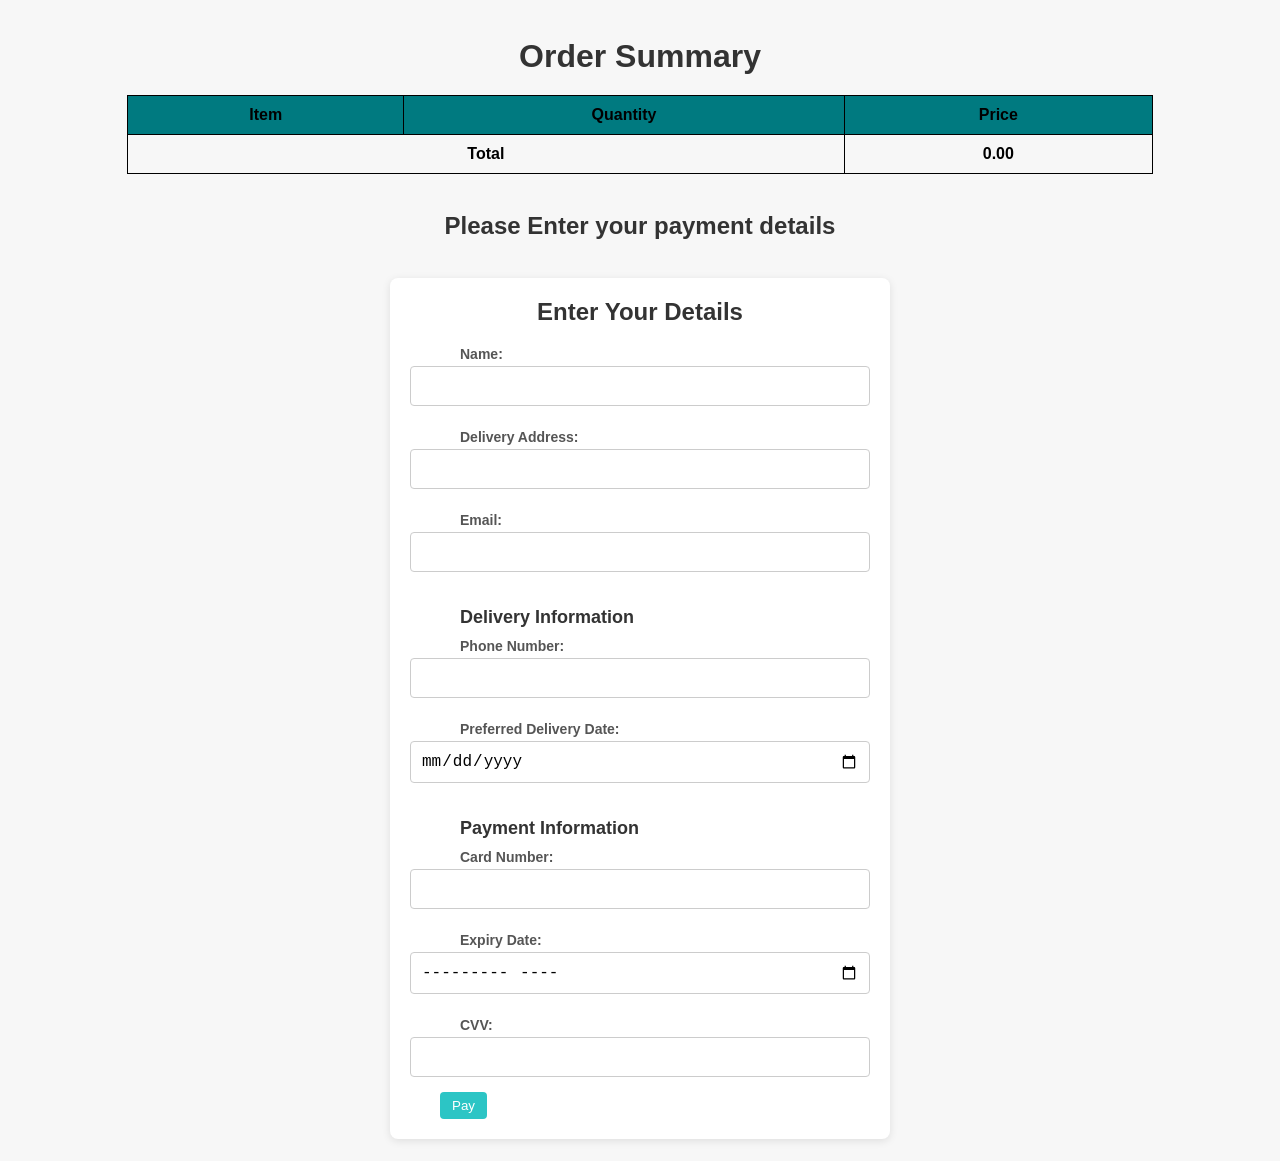
<file: summary.html>
<!DOCTYPE html>
<html lang="en">
<head>
    <meta charset="UTF-8">
    <meta name="viewport" content="width=device-width, initial-scale=1.0">
    <title>Order Page</title>
    <link rel="stylesheet" href="orderstyle.css">
    <link rel="mainjs" href="main.js"/>
</head>
<body>

    <a href="orderpage.html"><img src="pictures orderpage/cart image.png" width="30px" height="3px" class="cart" alt="Cart"></a> 
    <h1>Order Summary</h1>
    <table id="order-summary-table">
        <thead>
            <tr>
                <th>Item</th>
                <th>Quantity</th>
                <th>Price</th>
            </tr>
        </thead>
        <tbody>
            <!-- items will be added here  -->
        </tbody>
        <tfoot>
            <tr>
                <td colspan="2">Total</td>
                <td id="summary-total-price">0.00</td>
            </tr>
        </tfoot>
    </table><br>

    <h2> Please Enter your payment details</h2><br>
    <form id="details-form">
        <h2>Enter Your Details</h2>
        <label for="name">Name:</label>
        <input type="text" id="name" name="name" required>
        
        <label for="address">Delivery Address:</label>
        <input type="text" id="address" name="address" required>
        
        <label for="email">Email:</label>
        <input type="email" id="email" name="email" required>
        
        <h3>Delivery Information</h3>
        <label for="phone">Phone Number:</label>
        <input type="tel" id="phone" name="phone" required>
        
        <label for="date">Preferred Delivery Date:</label>
        <input type="date" id="date" name="date" required>
        
        <h3>Payment Information</h3>
        <label for="card-number">Card Number:</label>
        <input type="text" id="card-number" name="card-number" required>
        
        <label for="expiry-date">Expiry Date:</label>
        <input type="month" id="expiry-date" name="expiry-date" required>
        
        <label for="cvv">CVV:</label>
        <input type="text" id="cvv" name="cvv" required>
        
        <button type="button" id="pay-button">Pay</button>
    </form>
    <div id="thank-you-message" style="display: none;">
        <h2>Thank you for your purchase!</h2>
        <p>Your order will be delivered on: <span id="delivery-date"></span></p>
        <p>Order Summary:</p>
        <p>Name: <span id="summary-name"></span></p>
        <p>Address: <span id="summary-address"></span></p>
        <p>Email: <span id="summary-email"></span></p>
        <p>Phone: <span id="summary-phone"></span></p>
        <p>Preferred Delivery Date: <span id="summary-preferred-date"></span></p>
    </div>

    <script src="summary.js"></script>
</file>
<file: orderstyle.css>
* {
    margin: 0;
    padding-right: 50px;
    padding-left: 50px;
    box-sizing: border-box;
}


body {
    font-family: Arial, sans-serif;
}

section {
    display: flex;
    flex-direction: column;
    gap: 20px; 
    padding: 20px;
}

.product-card-pharmacy {
    display: flex;
    align-items: center; 
    background-color: #f8f8f8;
    border: 1px solid #ddd;
    padding: 10px;
    border-radius: 8px;
    box-shadow: 0 2px 5px rgba(0, 0, 0, 0.1);
}

.product-img img {
    max-width: 300px; 
    height: auto;
    margin-right: 15px; 
}

.product-details {
    flex: 1; 
    display: flex;
    flex-direction: column;
    gap: 10px;
}

label {
    font-weight: bold;
    margin-bottom: 5px;
}

input[type="number"] {
    width: 150px;
    padding: 5px;
    border: 1px solid #ccc;
    border-radius: 4px;
    text-align: center;
}

button.add-button {
    background-color: #287da7;
    color: #fff;
    border: none;
    padding: 5px 10px;
    border-radius: 46px;
    cursor: pointer;
    transition: background-color 0.3s ease;
}

button.add-button:hover {
    background-color: #216488;
}


/* General Styles */
body {
    font-family: Arial, sans-serif;
    margin: 0;
    padding: 0;
    box-sizing: border-box;
    background-color: #f8f8f8;
}

h1, h2 {
    text-align: center;
    color: #333;
}

a {
    text-decoration: none;
    color: #555;
}

p {
    color: #555;
}

/* Header and Footer */
header, footer, .intro, .feature, .lists {
    padding: 20px;
    background-color: #ffffff;
}

.header {
    background: radial-gradient(#fff, #000000);
}

.footer {
    background-color: #000000;
    color: #f6f6f6;
}

.header .logo img, .footer img {
    width: 100px;
}

/* Navbar */
.navbar {
    display: flex;
    justify-content: space-between;
    align-items: center;
    padding: 20px;
}

.navbar ul {
    list-style: none;
    display: flex;
    gap: 20px;
}

.navbar ul li {
    margin: 0;
}

.navbar ul li a, .navbar select, .footer a {
    color: white;
    text-decoration: none;
}

.navbar select {
    background: transparent;
    border: none;
    color: #ca4c4c;
    cursor: pointer;
}

/* Content Layout */
.container {
    max-width: 1300px;
    margin: auto;
    padding: 0 25px;
}

.row {
    display: flex;
    align-items: center;
    flex-wrap: wrap;
    justify-content: space-around;
}

main {
    padding: 2em;
}

/* Forms */
.order-form {
    max-width: 600px;
    margin: 0 auto;
    background-color: white;
    padding: 2em;
    border-radius: 8px;
    box-shadow: 0 2px 5px rgba(0, 0, 0, 0.1);
}

.order-form h2 {
    margin-bottom: 1em;
}

.order-form label {
    display: block;
    margin-bottom: 0.5em;
    font-weight: bold;
}

.order-form input,
.order-form select {
    width: 100%;
    padding: 0.5em;
    margin-bottom: 1em;
    border: 1px solid #ccc;
    border-radius: 4px;
}

.order-form button {
    background-color: #bdd448;
    color: white;
    padding: 0.75em 1.5em;
    border: none;
    border-radius: 4px;
    cursor: pointer;
    font-size: 1em;
}

.order-form button:hover {
    background-color: #c02929;
}

/* Tables */
table {
    width: 90%;
    margin: 20px auto;
    border-collapse: collapse;
}

table, th, td {
    border: 1px solid black;
}

th, td {
    padding: 10px;
    text-align: center;
}

th {
    background-color: rgb(0, 122, 128);
}

tfoot td {
    font-weight: bold;
}

/* Footer Grid */
footer .grid {
    display: flex;
    justify-content: space-between;
    gap: 20px;
    flex-wrap: wrap;
    background-color: #000000;
}

footer .grid article {
    flex: 1;
    min-width: 200px;
}

footer .app-logo img {
    width: 100px;
}

hr {
    margin: 20px 0;
    border: 1px solid #ccc;
}

.copyright {
    text-align: center;
    color: #777;
    padding: 10px 0;
}

/* Buttons */
button {
    padding: 6px 12px;
    cursor: pointer;
    background-color: #2cc5c5;
    margin-left: 30px;
    border: none;
    border-radius: 4px;
    color: white;
}

button:hover {
    background-color: #c02929;
}

/* Item Layout */
.item {
    display: flex;
    align-items: center;
    margin-bottom: 10px;
}

.item img {
    width: 150px;
    height: 150px;
    margin-right: 20px;
}

label {
    flex: 1;
}

input[type="number"] {
    width: 60px;
    margin-right: 10px;
}

/* Responsive Design */
@media (max-width: 900px) {
    .container {
        padding: 0 10px;
    }

    .navbar {
        flex-direction: column;
        align-items: flex-start;
    }

    .navbar .menu {
        display: none;
        flex-direction: column;
        width: 100%;
        background-color: #ffffff;
        padding: 0;
        margin: 0;
        position: absolute;
        top: 60px;
        left: 0;
        z-index: 100;
        border-top: 1px solid rgba(245, 245, 245, 0.5);
    }

    .navbar .menu li {
        width: 100%;
    }

    .navbar .menu li a {
        color: black;
        padding: 10px 20px;
        border-bottom: 1px solid rgba(248, 247, 247, 0.5);
    }

    .menuicon {
        display: block;
        color: white;
        cursor: pointer;
        position: absolute;
        top: 20px;
        right: 20px;
    }

    .navbar .menuicon {
        float: right;
        padding: 5px;
        position: relative;
        user-select: none;
        z-index: 2;
    }

    .navbar .menuicon .navicon {
        background-color: #ffffffcc;
        display: block;
        height: 2px;
        width: 25px;
        transition: background 0.2s ease-out;
    }

    .navbar .menuicon .navicon::before,
    .navbar .menuicon .navicon::after {
        background-color: #ffffffcc;
        content: '';
        display: block;
        position: absolute;
        width: 100%;
        height: 2px;
        transition: all ease-out 0.2s;
    }

    .navbar .menuicon .navicon::before {
        top: 7px;
    }

    .navbar .menuicon .navicon::after {
        top: -7px;
    }

    .navbar .menubtn:checked ~ .menuicon .navicon::before {
        transform: rotate(-45deg);
        top: 0;
    }

    .navbar .menubtn:checked ~ .menuicon .navicon::after {
        transform: rotate(45deg);
        top: 0;
    }

    .navbar .menubtn:checked ~ .menuicon .navicon {
        background-color: transparent;
    }

    .navbar .menubtn:checked ~ .menu {
        display: flex;
    }

    .order-form, .item {
        flex-direction: column;
        align-items: flex-start;
    }

    .order-form input, .order-form select, .order-form button {
        width: 100%;
        margin-bottom: 1em;
    }

    .item img {
        margin-right: 0;
        margin-bottom: 10px;
    }
}


body {
    font-family: Arial, sans-serif;
    background-color: #f7f7f7;
    padding: 20px;
}

#details-form {
    background-color: #fff;
    padding: 20px;
    border-radius: 8px;
    box-shadow: 0 2px 8px rgba(0, 0, 0, 0.1);
    max-width: 500px;
    margin: auto;
}

/* Form heading */
h2 {
    font-size: 24px;
    margin-bottom: 20px;
    color: #333;
}

/* Form section heading */
h3 {
    font-size: 18px;
    margin-top: 20px;
    margin-bottom: 10px;
    color: #333;
}

/* Input fields styling */
label {
    display: block;
    margin: 8px 0 4px;
    font-size: 14px;
    color: #555;
}

input {
    width: 100%;
    padding: 10px;
    margin-bottom: 15px;
    border: 1px solid #ccc;
    border-radius: 4px;
    font-size: 16px;
}

input:focus {
    border-color: #007bff;
    outline: none;
}

/* Button styling */
button2 {
    width: 100%;
    padding: 2px;
    background-color: #007bff;
    color: #fff;
    font-size: 16px;
    border: none;
    border-radius: 4px;
    cursor: pointer;
    transition: background-color 0.3s;
}

button2:hover {
    background-color: #0056b3;
}

/* Responsive Design */
@media (max-width: 600px) {
    #details-form {
        padding: 15px;
    }

    button2 {
        font-size: 14px;
        padding: 10px;
    }
}


/*summary*/


#thank-you-message {
    display: none; 
    background-color: #c0eaf3;
    padding: 30px;
    border-radius: 8px;
    box-shadow: 0 2px 8px rgba(0, 0, 0, 0.1);
    max-width: 490px;
    margin: 22px auto;
    text-align: center;
}

#thank-you-message h2 {
    font-size: 26px;
    margin-bottom: 20px;
    color: #332d2d;
}

#thank-you-message p {
    font-size: 22px;
    color: #555;
    margin-bottom: 10px;
}

#thank-you-message span {
    font-weight: bold;
    color: #000000;
}
</file>
